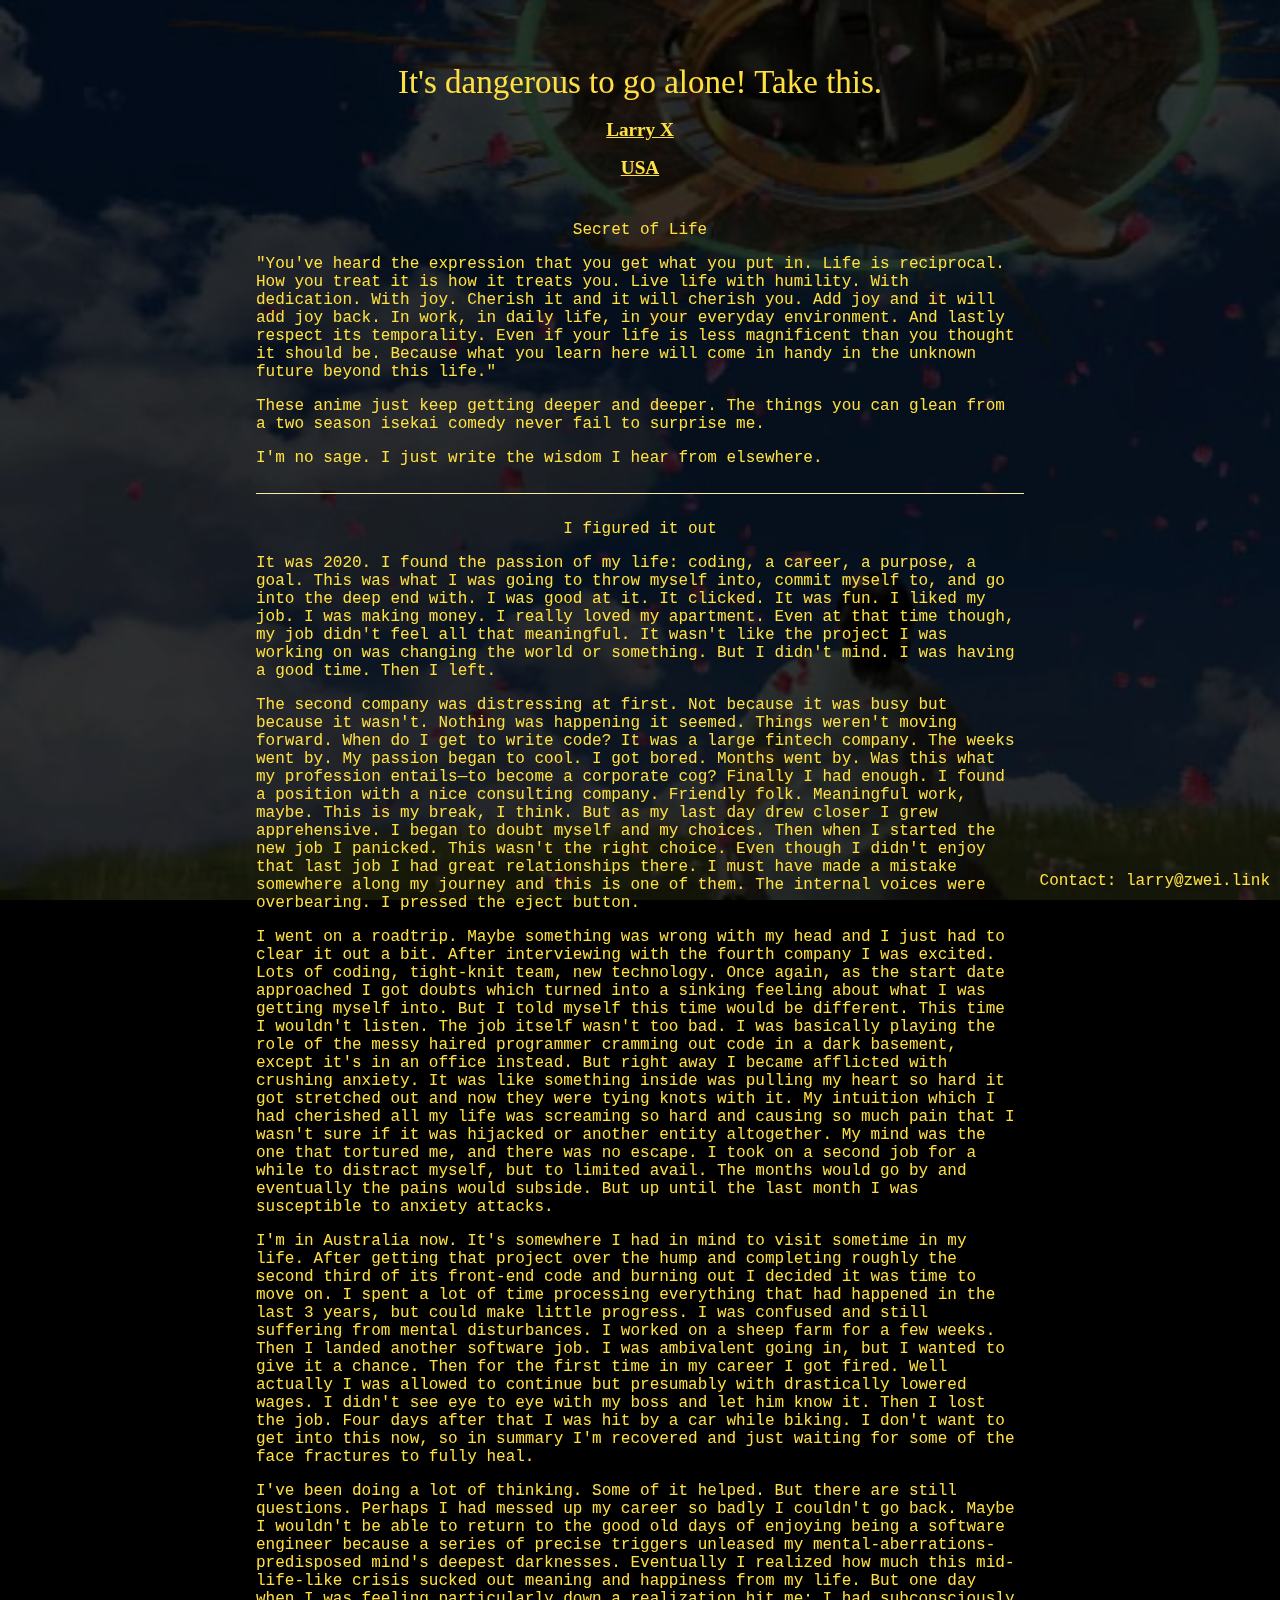
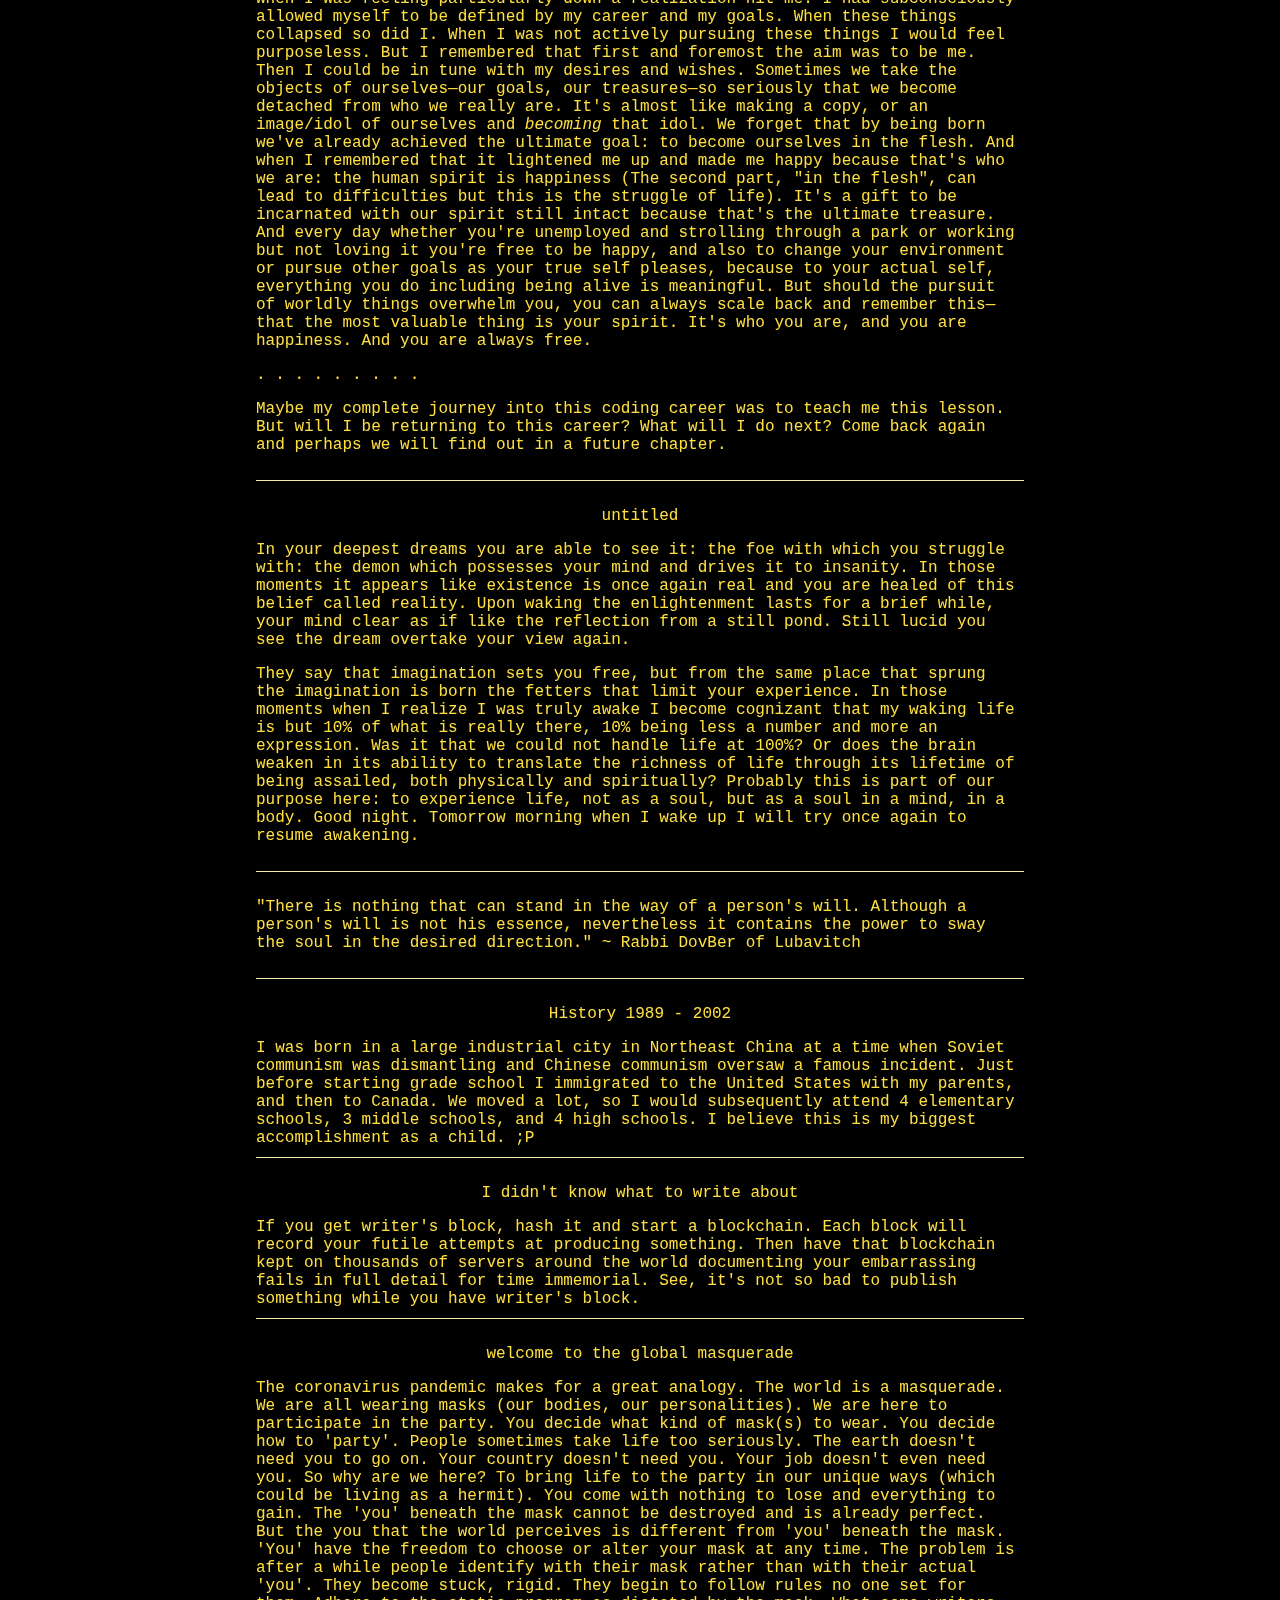
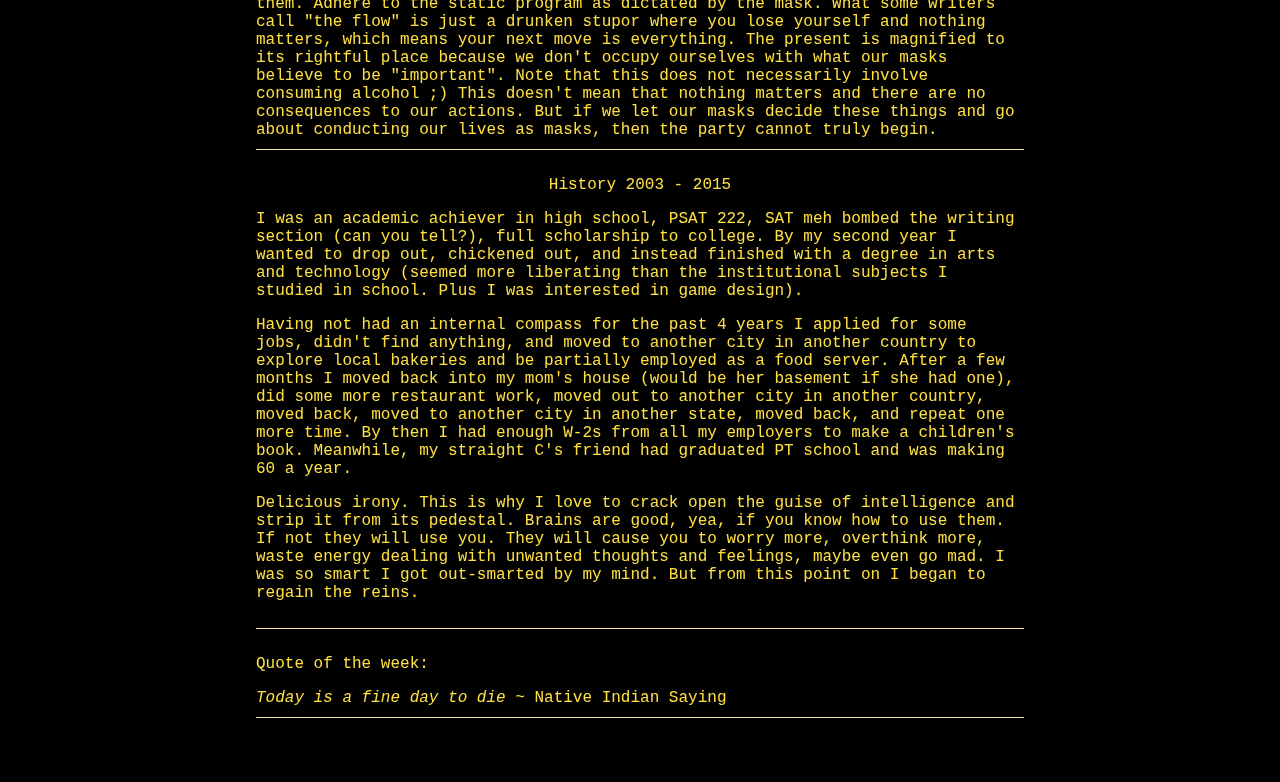
<file: index.html>
<!DOCTYPE html>
<html lang="en">
<head>
    <title>The internet</title>
    <link rel="stylesheet" href="css/style.css">
	<link rel="icon" href="/img/f.ico" type="image/x-icon" />
	<link rel="shortcut icon" href="/img/f.ico" type="image/x-icon" />
    <script src=""></script>
	<META name="keywords" content="larry, larry x, larry xiang, larry zwei, zwei link, link zwei" />
	<META name="description" content="Flowers in the desert" />
</head>
<body>
<div class = "page-blog"></div>
<div class="www">

	<div class="t">It's dangerous to go alone! Take this.</div>
	</br>
	<div class="tttt">
		<a href="about.html" class="sub">Larry X</a>
		<p>
		<a href="usa.html" class="sub">USA</a>
	</div>
		
	<div class="chapter"><p class="tttt">Secret of Life</p>
		<p>"You've heard the expression that you get what you put in. Life is reciprocal. How you treat it is how it treats you. Live life with humility. With dedication. With joy. Cherish it and it will cherish you. Add joy and it will add joy back. In work, in daily life, in your everyday environment. And lastly respect its temporality. Even if your life is less magnificent than you thought it should be. Because what you learn here will come in handy in the unknown future beyond this life."</p>
		<p>These anime just keep getting deeper and deeper. The things you can glean from a two season isekai comedy never fail to surprise me.</p>
		<p>I'm no sage. I just write the wisdom I hear from elsewhere.</p>
	</div>

	<div class ="chapter"><p class="tttt">I figured it out</p>
		<p>It was 2020. I found the passion of my life: coding, a career, a purpose, a goal. This was what I was going to throw myself into, commit myself to, and go into the deep end with. I was good at it. It clicked. It was fun. I liked my job. I was making money. I really loved my apartment. Even at that time though, my job didn't feel all that meaningful. It wasn't like the project I was working on was changing the world or something. But I didn't mind. I was having a good time. Then I left.</p>
		<p>The second company was distressing at first. Not because it was busy but because it wasn't. Nothing was happening it seemed. Things weren't moving forward. When do I get to write code? It was a large fintech company. The weeks went by. My passion began to cool. I got bored. Months went by. Was this what my profession entails—to become a corporate cog? Finally I had enough. I found a position with a nice consulting company. Friendly folk. Meaningful work, maybe. This is my break, I think. But as my last day drew closer I grew apprehensive. I began to doubt myself and my choices. Then when I started the new job I panicked. This wasn't the right choice. Even though I didn't enjoy that last job I had great relationships there. I must have made a mistake somewhere along my journey and this is one of them. The internal voices were overbearing. I pressed the eject button.</p>
		<p>I went on a roadtrip. Maybe something was wrong with my head and I just had to clear it out a bit. After interviewing with the fourth company I was excited. Lots of coding, tight-knit team, new technology. Once again, as the start date approached I got doubts which turned into a sinking feeling about what I was getting myself into. But I told myself this time would be different. This time I wouldn't listen. The job itself wasn't too bad. I was basically playing the role of the messy haired programmer cramming out code in a dark basement, except it's in an office instead. But right away I became afflicted with crushing anxiety. It was like something inside was pulling my heart so hard it got stretched out and now they were tying knots with it. My intuition which I had cherished all my life was screaming so hard and causing so much pain that I wasn't sure if it was hijacked or another entity altogether. My mind was the one that tortured me, and there was no escape. I took on a second job for a while to distract myself, but to limited avail. The months would go by and eventually the pains would subside. But up until the last month I was susceptible to anxiety attacks.</p>
		<p>I'm in Australia now. It's somewhere I had in mind to visit sometime in my life. After getting that project over the hump and completing roughly the second third of its front-end code and burning out I decided it was time to move on. I spent a lot of time processing everything that had happened in the last 3 years, but could make little progress. I was confused and still suffering from mental disturbances. I worked on a sheep farm for a few weeks. Then I landed another software job. I was ambivalent going in, but I wanted to give it a chance. Then for the first time in my career I got fired. Well actually I was allowed to continue but presumably with drastically lowered wages. I didn't see eye to eye with my boss and let him know it. Then I lost the job. Four days after that I was hit by a car while biking. I don't want to get into this now, so in summary I'm recovered and just waiting for some of the face fractures to fully heal.</p>
		<p>I've been doing a lot of thinking. Some of it helped. But there are still questions. Perhaps I had messed up my career so badly I couldn't go back. Maybe I wouldn't be able to return to the good old days of enjoying being a software engineer because a series of precise triggers unleased my mental-aberrations-predisposed mind's deepest darknesses. Eventually I realized how much this mid-life-like crisis sucked out meaning and happiness from my life. But one day when I was feeling particularly down a realization hit me: I had subconsciously allowed myself to be defined by my career and my goals. When these things collapsed so did I. When I was not actively pursuing these things I would feel purposeless. But I remembered that first and foremost the aim was to be me. Then I could be in tune with my desires and wishes. Sometimes we take the objects of ourselves—our goals, our treasures—so seriously that we become detached from who we really are. It's almost like making a copy, or an image/idol of ourselves and <i>becoming</i> that idol. We forget that by being born we've already achieved the ultimate goal: to become ourselves in the flesh. And when I remembered that it lightened me up and made me happy because that's who we are: the human spirit is happiness (The second part, "in the flesh", can lead to difficulties but this is the struggle of life). It's a gift to be incarnated with our spirit still intact because that's the ultimate treasure. And every day whether you're unemployed and strolling through a park or working but not loving it you're free to be happy, and also to change your environment or pursue other goals as your true self pleases, because to your actual self, everything you do including being alive is meaningful. But should the pursuit of worldly things overwhelm you, you can always scale back and remember this—that the most valuable thing is your spirit. It's who you are, and you are happiness. And you are always free.</p>
		<p>. . . . . . . . .</p>
		<p>Maybe my complete journey into this coding career was to teach me this lesson. But will I be returning to this career? What will I do next? Come back again and perhaps we will find out in a future chapter.</p>
	</div>

	<div class ="chapter"><p class="tttt">untitled</p>
		<p>In your deepest dreams you are able to see it: the foe with which you struggle with: the demon which possesses your mind and drives it to insanity. In those moments it appears like existence is once again real and you are healed of this belief called reality. Upon waking the enlightenment lasts for a brief while, your mind clear as if like the reflection from a still pond. Still lucid you see the dream overtake your view again.</p>
		<p>They say that imagination sets you free, but from the same place that sprung the imagination is born the fetters that limit your experience. In those moments when I realize I was truly awake I become cognizant that my waking life is but 10% of what is really there, 10% being less a number and more an expression. Was it that we could not handle life at 100%? Or does the brain weaken in its ability to translate the richness of life through its lifetime of being assailed, both physically and spiritually? Probably this is part of our purpose here: to experience life, not as a soul, but as a soul in a mind, in a body. Good night. Tomorrow morning when I wake up I will try once again to resume awakening.</p>
	</div>
	<div class ="chapter">
		<p>"There is nothing that can stand in the way of a person's will. Although a person's will is not his essence, nevertheless it contains the power to sway the soul in the desired direction." ~ Rabbi DovBer of Lubavitch
		</p>
	</div>
	<div class ="chapter"><p class="tttt">History 1989 - 2002</p>
		I was born in a large industrial city in Northeast China at a time when Soviet communism was dismantling and Chinese communism oversaw a famous incident. Just before starting grade school I immigrated to the United States with my parents, and then to Canada. We moved a lot, so I would subsequently attend 4 elementary schools, 3 middle schools, and 4 high schools. I believe this is my biggest accomplishment as a child. ;P
	</div>
	<div class="chapter"><p class="tttt">I didn't know what to write about</p>
		If you get writer's block, hash it and start a blockchain. Each block will record your futile attempts at producing something. Then have that blockchain kept on thousands of servers around the world documenting your embarrassing fails in full detail for time immemorial. See, it's not so bad to publish something while you have writer's block. 
	</div>
	<div class="chapter"><p class="tttt">welcome to the global masquerade</p>
		 The coronavirus pandemic makes for a great analogy. The world is a masquerade. We are all wearing masks (our bodies, our personalities). We are here to participate in the party. You decide what kind of mask(s) to wear. You decide how to 'party'. People sometimes take life too seriously. The earth doesn't need you to go on. Your country doesn't need you. Your job doesn't even need you. So why are we here? To bring life to the party in our unique ways (which could be living as a hermit). You come with nothing to lose and everything to gain. The 'you' beneath the mask cannot be destroyed and is already perfect. But the you that the world perceives is different from 'you' beneath the mask. 'You' have the freedom to choose or alter your mask at any time. The problem is after a while people identify with their mask rather than with their actual 'you'. They become stuck, rigid. They begin to follow rules no one set for them. Adhere to the static program as dictated by the mask. What some writers call "the flow" is just a drunken stupor where you lose yourself and nothing matters, which means your next move is everything. The present is magnified to its rightful place because we don't occupy ourselves with what our masks believe to be "important". Note that this does not necessarily involve consuming alcohol ;) This doesn't mean that nothing matters and there are no consequences to our actions. But if we let our masks decide these things and go about conducting our lives as masks, then the party cannot truly begin.     
	</div>
	<div class="chapter"><p class="tttt">History 2003 - 2015</p> 
		<p>I was an academic achiever in high school, PSAT 222, SAT meh bombed the writing section (can you tell?), full scholarship to college. By my second year I wanted to drop out, chickened out, and instead finished with a degree in arts and technology (seemed more liberating than the institutional subjects I studied in school. Plus I was interested in game design).</p>
		<p>Having not had an internal compass for the past 4 years I applied for some jobs, didn't find anything, and moved to another city in another country to explore local bakeries and be partially employed as a food server. After a few months I moved back into my mom's house (would be her basement if she had one), did some more restaurant work, moved out to another city in another country, moved back, moved to another city in another state, moved back, and repeat one more time. By then I had enough W-2s from all my employers to make a children's book. Meanwhile, my straight C's friend had graduated PT school and was making 60 a year.</p>
		<p>Delicious irony. This is why I love to crack open the guise of intelligence and strip it from its pedestal. Brains are good, yea, if you know how to use them. If not they will use you. They will cause you to worry more, overthink more, waste energy dealing with unwanted thoughts and feelings, maybe even go mad. I was so smart I got out-smarted by my mind. But from this point on I began to regain the reins.</p>
	</div>
	<div class="chapter"><p>Quote of the week:</p> <i>Today is a fine day to die</i> ~ Native Indian Saying</div>

</div>
<div class="foot">Contact: larry@zwei.link</div>
</body>
</html>
</file>
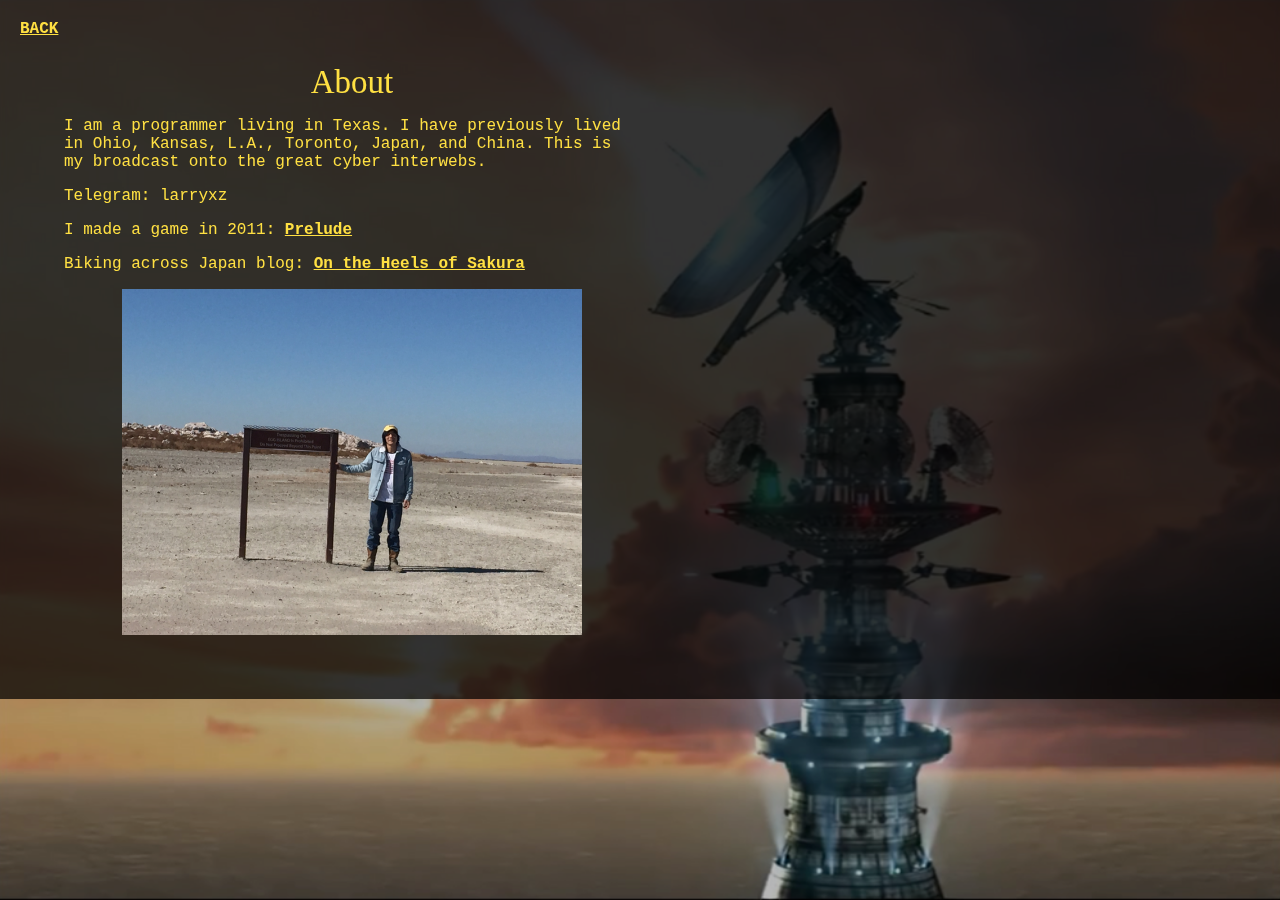
<file: about.html>
<!DOCTYPE html>
<html lang="en">
<head>
    <title>me</title>
    <link rel="stylesheet" href="css/style.css">
	<link rel="icon" href="/img/f.ico" type="image/x-icon" />
	<link rel="shortcut icon" href="/img/f.ico" type="image/x-icon" />
  	<script src=""></script>
	<META name="keywords" content="larry, larry x, larry xiang, larry zwei, zwei link, link zwei" />
	<META name="description" content="Flowers in the desert" />
</head>
<body>
<div class = "page-me"></div>
<div class="ww">
	
	<a href="index.html" class="back">BACK</a>
	<div class="t">About</div>

	<p>I am a programmer living in Texas. I have previously lived in Ohio, Kansas, L.A., Toronto, Japan, and China. This is my broadcast onto the great cyber interwebs.</p>
	<p>Telegram: larryxz</p>
	<p>I made a game in 2011: <a href="https://rpgmaker.net/games/3654/" target="_blank">Prelude</a></p>
	<p>Biking across Japan blog: <a href="https://toomuchfluff.wordpress.com/" target="_blank">On the Heels of Sakura</a></p>

	<img class="photo" style="max-width:80%" src="img/salt.jpg">

</div>
</body>
</html>
</file>
<file: css/style.css>
body {
	background-color: #000000;
	font-family: "courier", sans-serif;
	color: #ffe042;
	width: 100%;
	height: 100%;
	margin: 0 0;
}

a {
	color: inherit;
	font-weight: 800;
}

a:hover {
	text-decoration: underline;
	cursor: pointer;
	color:blueviolet;
}

.page-blog {
	background-image: url("../img/laguna-garden.jpg");
	background-size: cover;
	opacity: 0.72;
	position: fixed;
	width: 100%;
	height: 100%;
	z-index: -1;
}

.page-me {
	background-image: url("../img/dollet-tower.png");
	background-size: cover;
	background-position: 25% 25%;
	opacity: 0.72;
	position: fixed;
	width: 100%;
	height: 100%;
	z-index: -1;
}

.www {
	padding: 5% 20%;
	background-color: rgba(0, 0, 0, 0.72);
	max-width: 100%;
}

.ww {
	padding: 5% 50% 5% 5%;
	background-color: rgba(0, 0, 0, 0.72);
	max-width: 100%;
}

.w {
	padding: 5% 20%;
	background-color: rgba(0, 0, 0, 0.72);
	
}

.t {
	text-align: center;
	font-family: "book-antiqua";
	font-size: 33px;
}

.tt {
	text-align: center;
	font-family: "book-antiqua";
	font-size: 1.4rem;
}

.ttt {
	text-align: center;
	font-family: "book-antiqua";
}

.tttt {
	text-align: center;
}

.sub {
	font-family: "book-antiqua";
	font-size: 1.2rem;
}

.back {
	position: fixed;
	top: 20px;
	left: 20px;
}

.chapter {
	border-bottom: 1px solid #f7eaa6;
	padding: 10px 0;
}

.photo {
	display: block;
	max-width: 60%;
	margin: 0 auto;
}

.foot {
	position: fixed;
	right: 10px;
	bottom: 10px;
	text-align: right;
}
</file>
